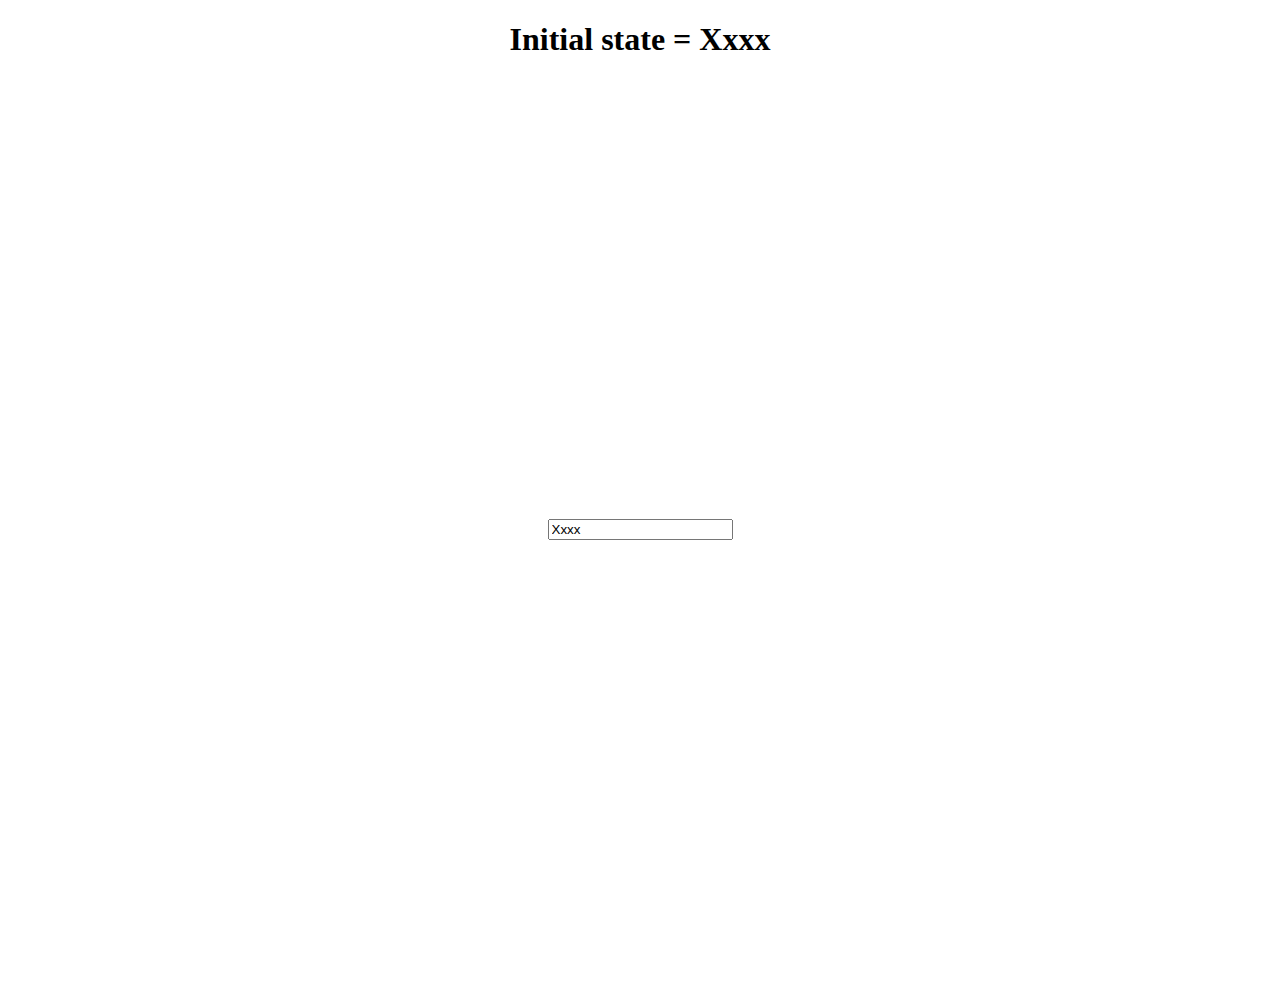
<file: task1/index.html>
<!doctype html>
<html lang="en">
<head>
    <meta charset="UTF-8">
    <meta name="viewport" content="width=device-width, user-scalable=no, initial-scale=1.0, maximum-scale=1.0, minimum-scale=1.0">
    <meta http-equiv="X-UA-Compatible" content="ie=edge">
    <link rel="stylesheet" href="css/style.css">
    <title>Test-1</title>
</head>
<body>

<div class="container">
    <div class="title__wrap">
        <h1 class="title">Initial state = Xxxx</h1>
        <p class="input__status"></p>
    </div>
    <div class="row">
        <input type="text" name="name" id="name_input" value="Xxxx">
    </div>
</div>


<script src="js/app.js"></script>
</body>
</html>
</file>
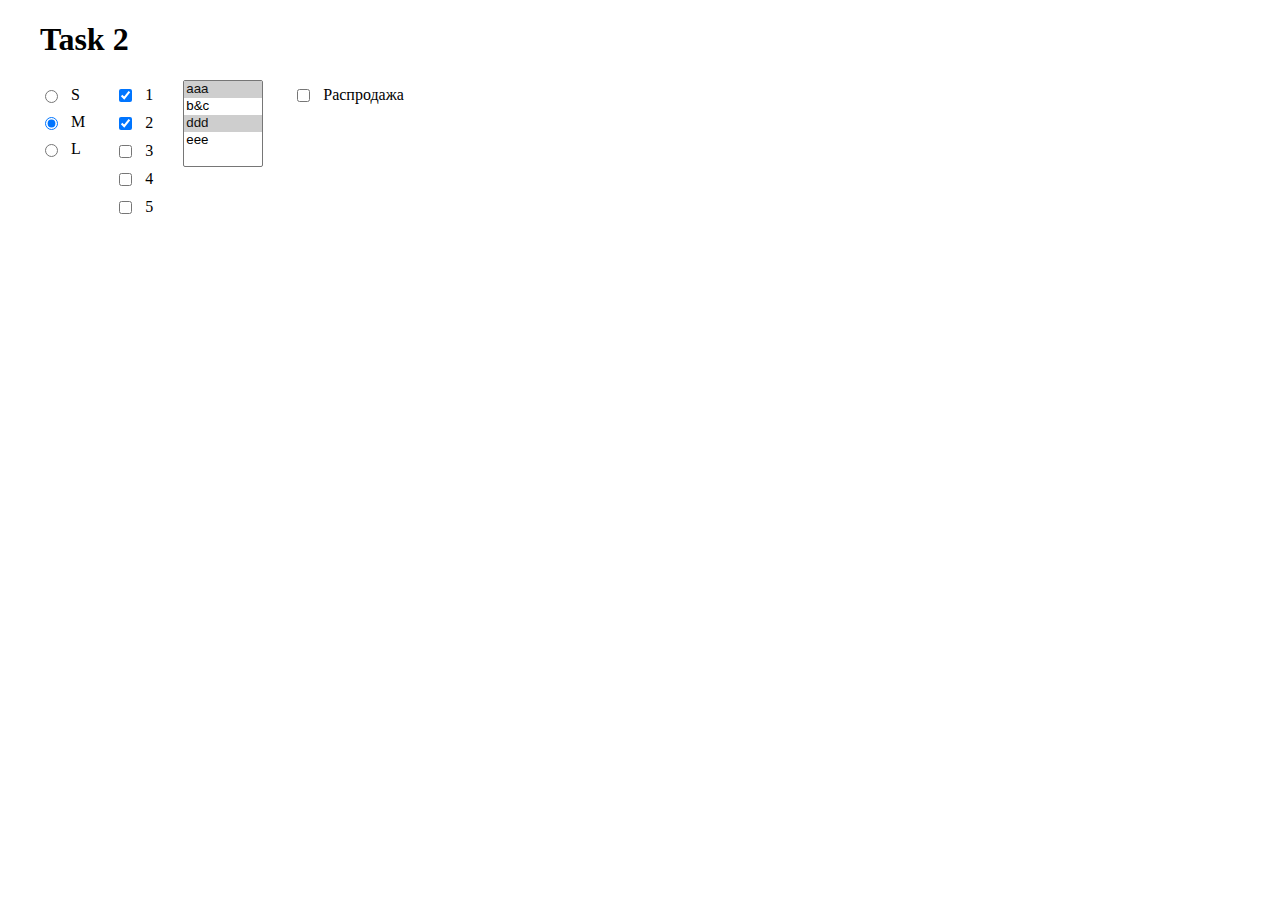
<file: task2/index.html>
<!doctype html>
<html lang="en">
<head>
    <meta charset="UTF-8">
    <meta name="viewport" content="width=device-width, user-scalable=no, initial-scale=1.0, maximum-scale=1.0, minimum-scale=1.0">
    <meta http-equiv="X-UA-Compatible" content="ie=edge">
    <link rel="stylesheet" href="css/style.css">
    <title>Test-1</title>
</head>
<body>

<div class="container">
    <div class="title__wrap">
        <h1 class="title">Task 2</h1>
    </div>

    <form action="#" class="filter">
        <div class="filter__wrap">
            <div class="filter__row">
                <label for="size-s" class="filter__label size">
                    <input type="radio" id="size-s" value="S" class="size-el filter-el"  name="contact">
                    <div class="filter__input-name">S</div>
                </label>
                <label for="size-m" class="filter__label size">
                    <input type="radio" id="size-m"  value="M" class="size-el filter-el"  name="contact">
                    <div class="filter__input-name">M</div>
                </label>
                <label for="size-l" class="filter__label size">
                    <input type="radio" id="size-l" value="L" class="size-el filter-el"  name="contact">
                    <div class="filter__input-name">L</div>
                </label>
            </div>

            <div class="filter__row">
                <label for="color-1" class="filter__label color">
                    <input type="checkbox" id="color-1"  value="1" class="color-el filter-el">
                    <div class="filter__input-name">1</div>
                </label>
                <label for="color-2" class="filter__label color">
                    <input type="checkbox" id="color-2" value="2" class="color-el filter-el">
                    <div class="filter__input-name">2</div>
                </label>
                <label for="color-3" class="filter__label color">
                    <input type="checkbox" id="color-3" value="3" class="color-el filter-el">
                    <div class="filter__input-name">3</div>
                </label>
                <label for="color-4" class="filter__label color">
                    <input type="checkbox" id="color-4"  value="4" class="color-el filter-el">
                    <div class="filter__input-name">4</div>
                </label>
                <label for="color-5" class="filter__label color">
                    <input type="checkbox" id="color-5" value="5" class="color-el filter-el">
                    <div class="filter__input-name">5</div>
                </label>
            </div>

            <div class="filter__row">
                <select id="manufacturer" class="filter-el" multiple size="5">
                    <option value="aaa" class="filter-el brand-el">aaa</option>
                    <option value="b&c" class="filter-el brand-el">b&c</option>
                    <option value="ddd" class="filter-el brand-el">ddd</option>
                    <option value="eee" class="filter-el brand-el">eee</option>
                </select>
            </div>
            <div class="filter__row">
                <label for="sales" class="filter__label color">
                    <input type="checkbox" id="sales">
                    <div class="filter__input-name">Распродажа</div>
                </label>
            </div>
        </div>
    </form>

</div>


<script src="js/app.js"></script>
</body>
</html>
</file>
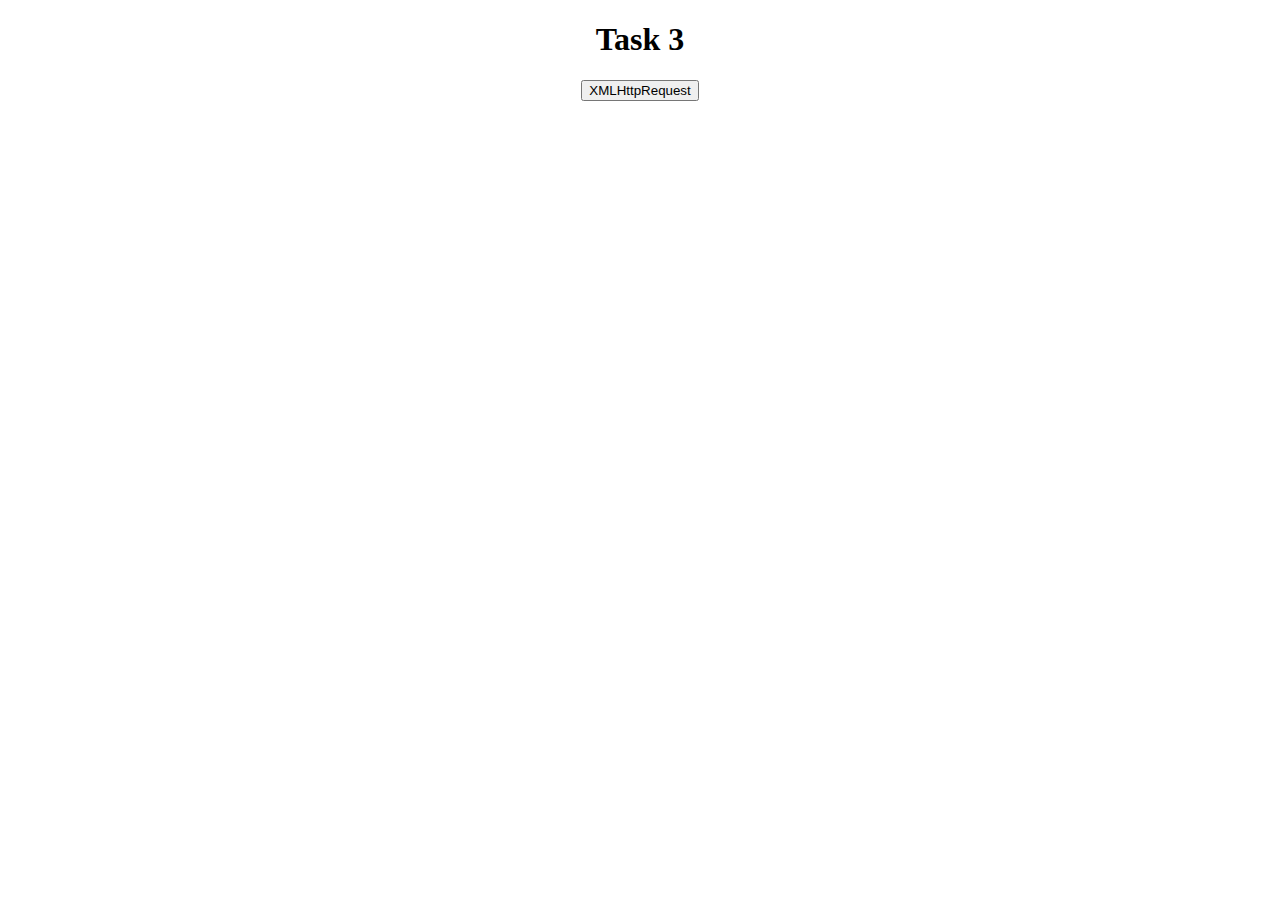
<file: task3/index.html>
<!doctype html>
<html lang="en">
<head>
    <meta charset="UTF-8">
    <meta name="viewport" content="width=device-width, user-scalable=no, initial-scale=1.0, maximum-scale=1.0, minimum-scale=1.0">
    <meta http-equiv="X-UA-Compatible" content="ie=edge">
    <link rel="stylesheet" href="css/style.css">
    <title>Test-1</title>
</head>
<body>

<div class="container">
    <div class="title__wrap">
        <h1 class="title">Task 3</h1>
    </div>
    <div class="button__wrap">
        <button class="btn_xhr btn">XMLHttpRequest</button>
    </div>
    <div class="container_user">

        <div class="container_users first-users">
        </div>
        <div class="container_users second-users">
        </div>

    </div>
</div>


<script src="js/app.js"></script>
</body>
</html>
</file>
<file: task1/css/style.css>
.container{
    margin: 0 auto;
    max-width: 1200px;
    padding: 0 15px;
}
.row{
    min-height: 100vh;
    display: flex;
    justify-content: center;
    align-items: center;
}
h1{
    text-align: center;

}
.title__wrap{
    position: relative;
}
.input__status{
    font-size: 32px;
    text-align: center;
    position: absolute;
    top: 40px;
    left: 50%;
    transform: translate(-50%);
}
.red {
    color: red;
}
</file>
<file: task2/css/style.css>
.container{
    margin: 0 auto;
    max-width: 1200px;
    padding: 0 15px;
}
.row{
    min-height: 100vh;
    display: flex;
    justify-content: center;
    align-items: center;
}

.filter__wrap{
    display: flex;
}
.filter__row{
    margin-right: 30px;
}
.filter__label{
    display: flex;
    align-items: center;
    margin-bottom: 3px;
    margin-top: 3px;
    padding: 3px 0;
}
.filter__input-name{
    margin-left: 10px;
}
.filter__row select{
    min-width: 80px;
}
</file>
<file: task3/css/style.css>
.container{
    margin: 0 auto;
    max-width: 1200px;
    padding: 0 15px;
}
.row{
    min-height: 100vh;
    display: flex;
    justify-content: center;
    align-items: center;
}
h1{
    text-align: center;
}
.btn{
    cursor: pointer;
}
.button__wrap{
    display: flex;
    justify-content: center;
}
.container_user{
    display: flex;
    justify-content: center;
    margin-top: 20px;
}
.first-users{
    margin-right:20px;
}
</file>
